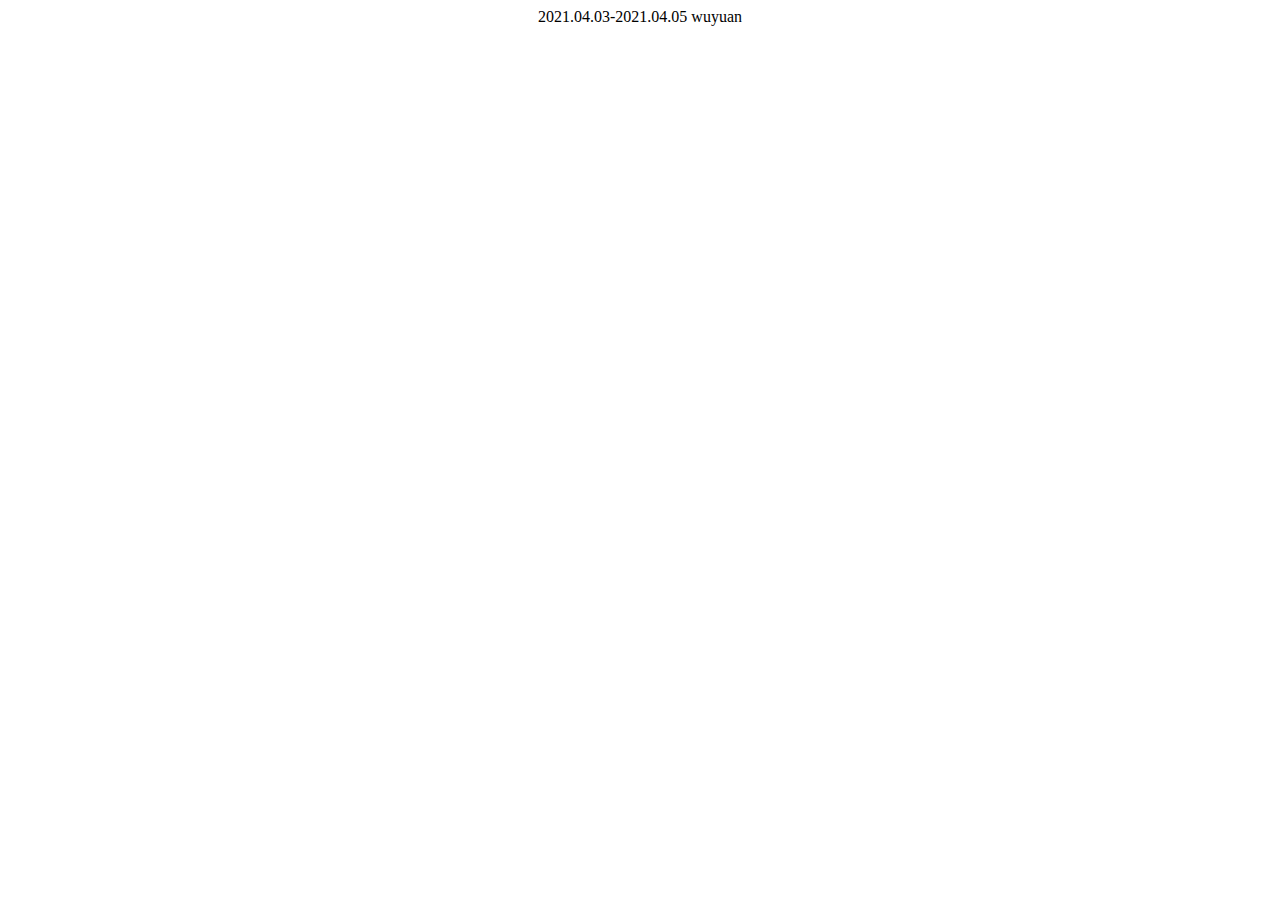
<file: wuyuan/index.html>
<!DOCTYPE HTML>
<html>
<head>
    <title>wuyuan</title>
</head>
<body>
    <div id=>
        <span style="width:100%;text-align:center;display:block;">2021.04.03-2021.04.05 wuyuan<br /></span>
    </div>
</body>
</html>
</file>
